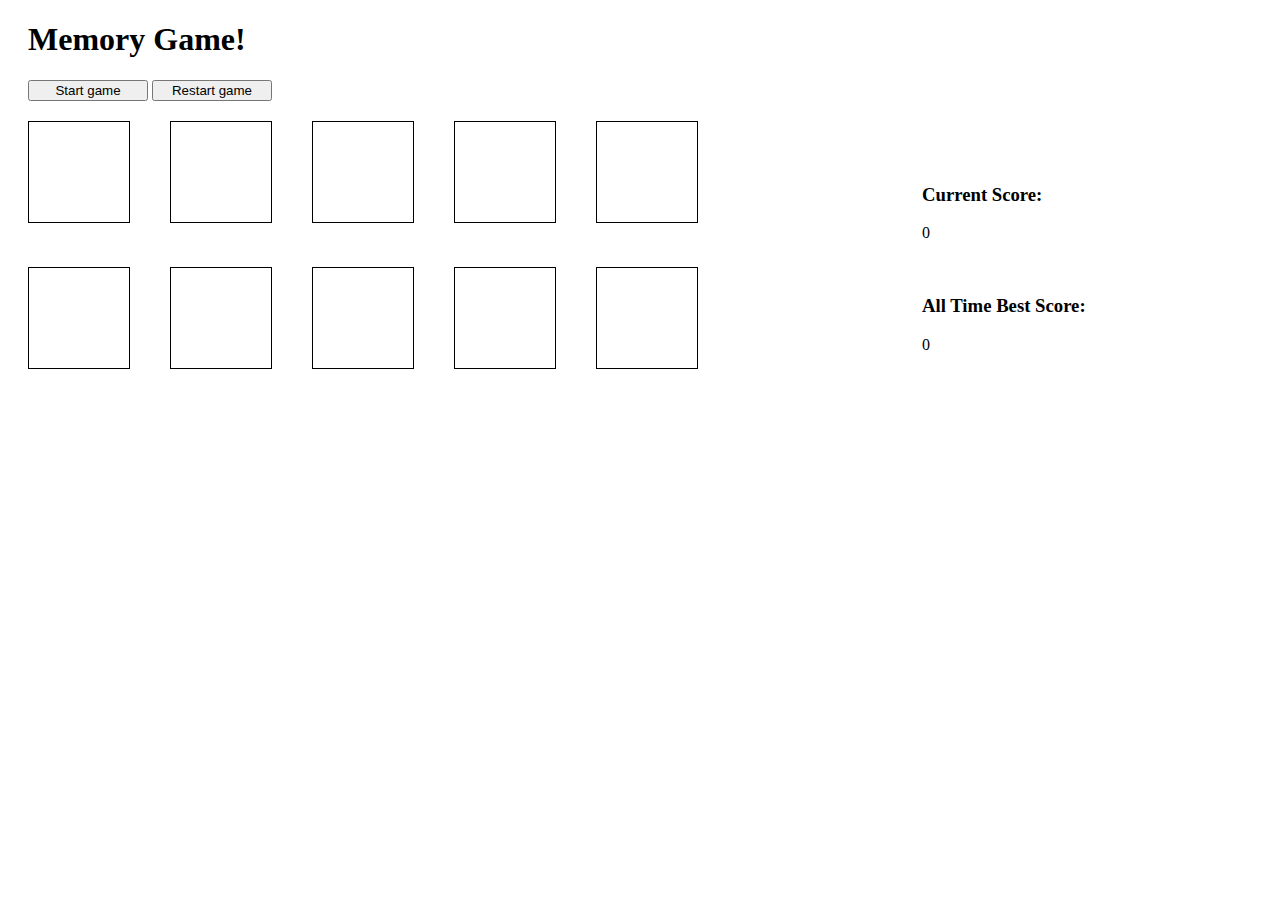
<file: index.html>
<!DOCTYPE html>
<html lang="en">
<head>
  <meta charset="UTF-8"/>
  <title>Memory Game!</title>
  <link rel="stylesheet" href="memory-game.css"/>
</head>
<body>

<h1>Memory Game!</h1>
<div id="buttonsDiv">
  <button id="start" class="buttons">Start game</button>
  <button id="restart" class="buttons">Restart game</button>
</div>
<div id="across">
  <div id="game"></div>
  <div id="scoreboard">
    <h3>Current Score:</h3>
      <p id="currentScore">0</p>
      <br>
    <h3>All Time Best Score:</h3>
      <p id="bestScore">0</p>
  </div>

</div>


<script src="memory-game.js"></script>

</body>
</html>
</file>
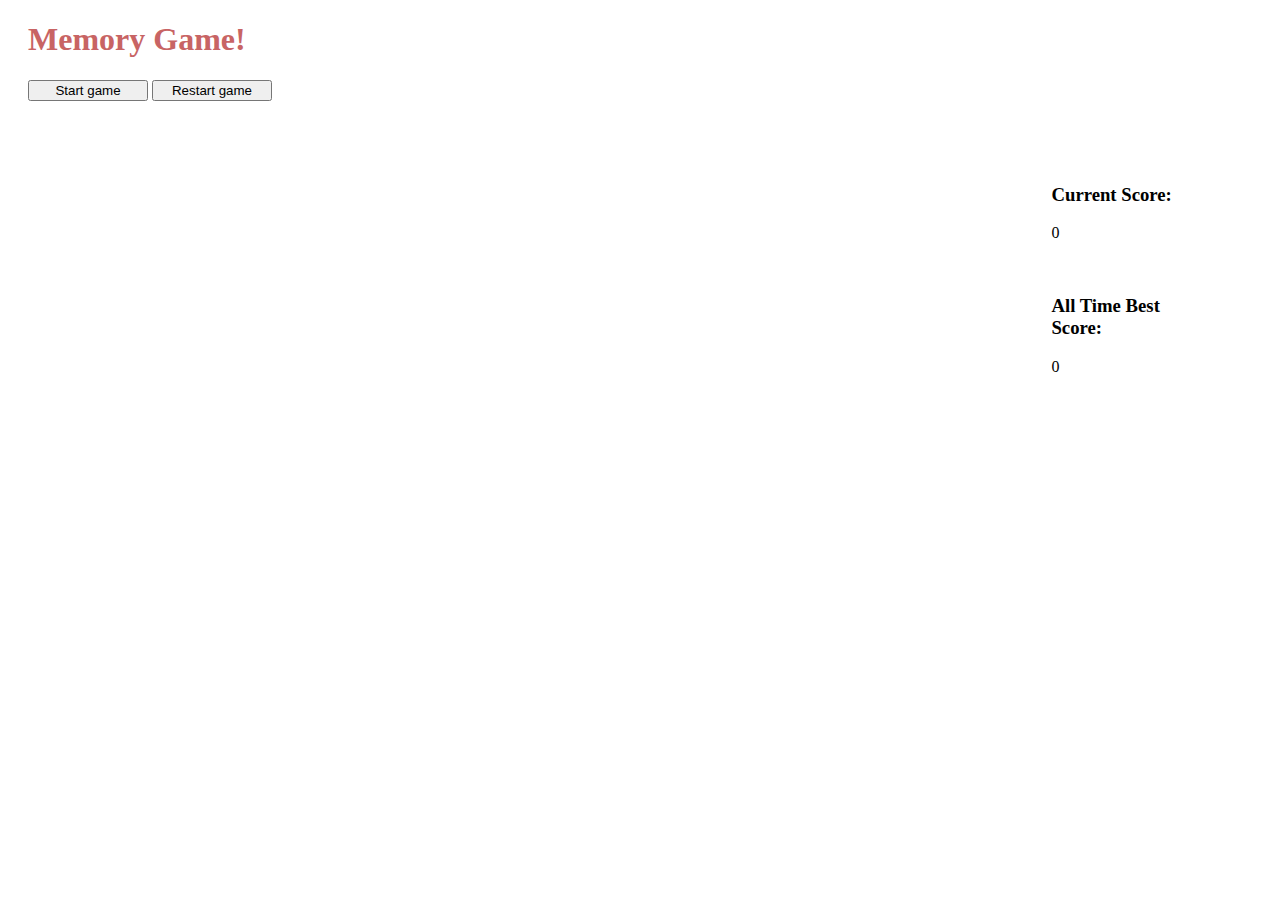
<file: index2.html>
<!DOCTYPE html>
<html lang="en">
<head>
  <meta charset="UTF-8"/>
  <title>Memory Game!</title>
  <link rel="stylesheet" href="memory-game2.css"/>
</head>
<body>

<h1>Memory Game!</h1>
<div id="buttonsDiv">
  <button id="start" class="buttons">Start game</button>
  <button id="restart" class="buttons">Restart game</button>
</div>
<div id="numsDiv">

</div>
<div id="across">
  <div id="game"></div>
  <div id="scoreboard">
    <h3>Current Score:</h3>
      <p id="currentScore">0</p>
      <br>
    <h3>All Time Best Score:</h3>
      <p id="bestScore">0</p>
  </div>

</div>


<script src="memory-game2.js"></script>

</body>
</html>
</file>
<file: memory-game.css>
/* you can add to or change this. */

h1, #buttonsDiv{
  margin-left: 20px;

}

.buttons{
  width: 120px;

}

label{
  font-family:Arial, Helvetica, sans-serif
}

#across{
  display: flex;
  flex-direction: row;
}

#game div {
  border: 1px solid black;
  width: 100px;
  height: 100px;
  margin: 20px;
  display: inline-block;

}

#game {
  max-width: 850px;
  min-width: 710px;
}

.red{

}

.redOn{
  background-color: red;
}

.blue{

}

.blueOn {
  background-color: blue;
}

.green{

}

.greenOn{
  background-color: green;
}

.orange{

}

.orangeOn{
  background-color: orange;
}

.purple{

}

.purpleOn{
  background-color: purple;
}

#scoreboard{
  margin: 5vw;
}
</file>
<file: memory-game2.css>
/* you can add to or change this. */

h1, #buttonsDiv{
  margin-left: 20px;
  color: rgb(200,100,100)
}

.buttons{
  width: 120px;

}

label{
  font-family:Arial, Helvetica, sans-serif
}

#across{
  display: flex;
  flex-direction: row;
}

#game div {
  border: 1px solid black;
  /* width: 10vw;
  height: 10vw; */
  margin: 20px;
  display: inline-block;

}

#numsDiv{
  margin-left: 20px;
}

.cardSquare {
  border: 1px solid black;
  width: 5vw;
  height: 5vw;
  margin: 20px;
  display: inline-block;

}

#game {
  width: 80vw;
}

/* .red{

}

.redOn{
  background-color: red;
}

.blue{

}

.blueOn {
  background-color: blue;
}

.green{

}

.greenOn{
  background-color: green;
}

.orange{

}

.orangeOn{
  background-color: orange;
}

.purple{

}

.purpleOn{
  background-color: purple;
} */

#scoreboard{
  margin: 5vw;
}
</file>
